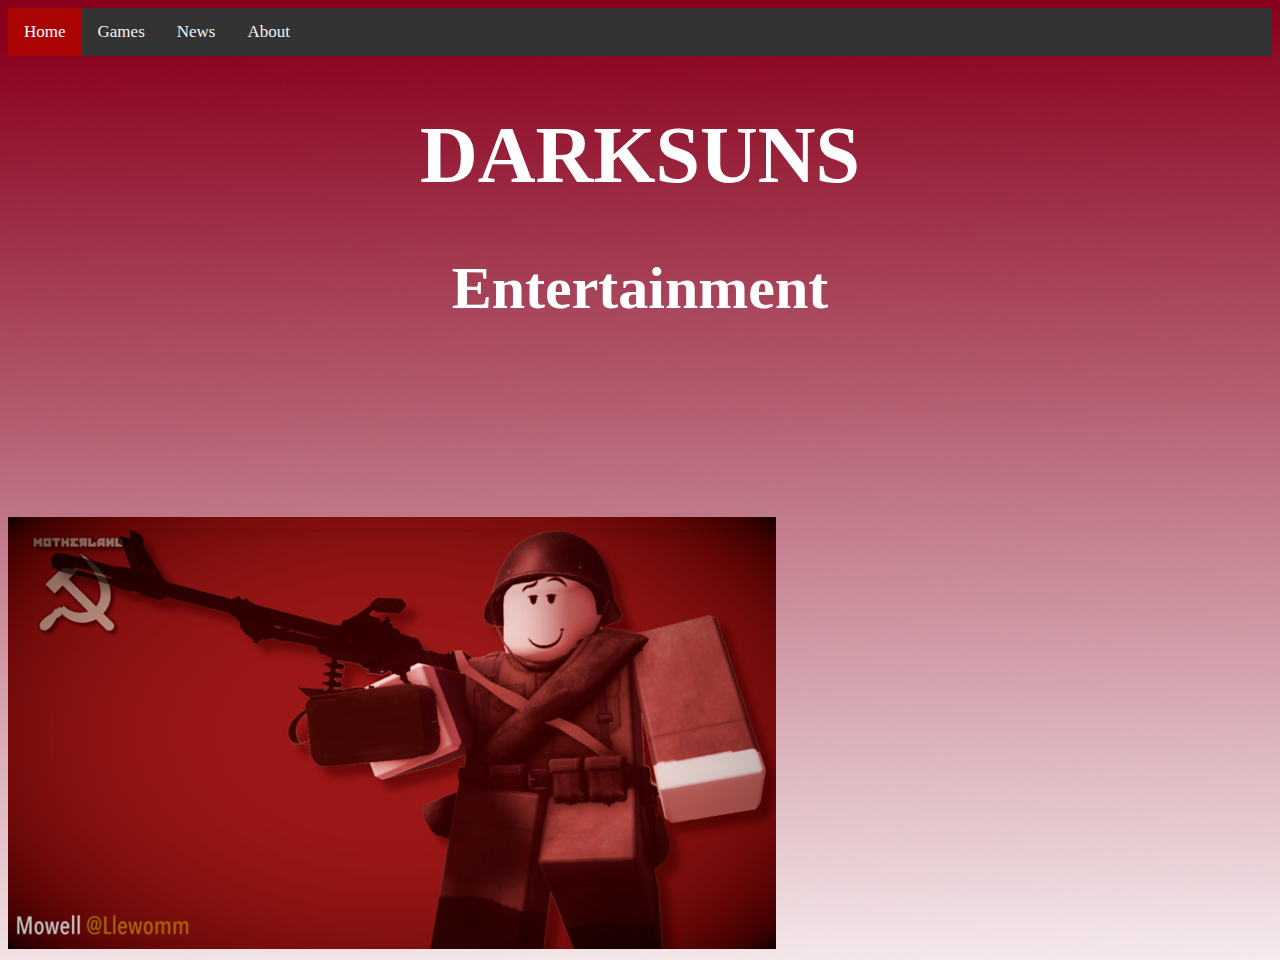
<file: index.html>
<!DOCTYPE html>
<html>

<head>
    <meta charset="UTF-8" />
    <meta http-equiv="X-UA-Compatible" content="IE=edge" />
    <meta name="viewport" content="width=device-width, initial-scale=1.0" />
    <title>Darksuns - Home</title>
    <link rel="stylesheet" href="style.css">

    <div class="topnav">
        <a class="active" href="index">Home</a>
        <a href="./games.html">Games</a>
        <a href="news">News</a>
        <a href="about">About</a>
      </div>

</head>
<body>
    <h1 style="text-align:center">DARKSUNS</h1>
    <h2 style="text-align:center">Entertainment</h2>
    <br><br>
    <br><br>
    <br><br>
    <br><br>
    <div id="bodyDiv">
        <img style="text-align:center" src="/assets/thumb.png" alt="BORDER-23">
    </div>
</body>
</html>
</file>
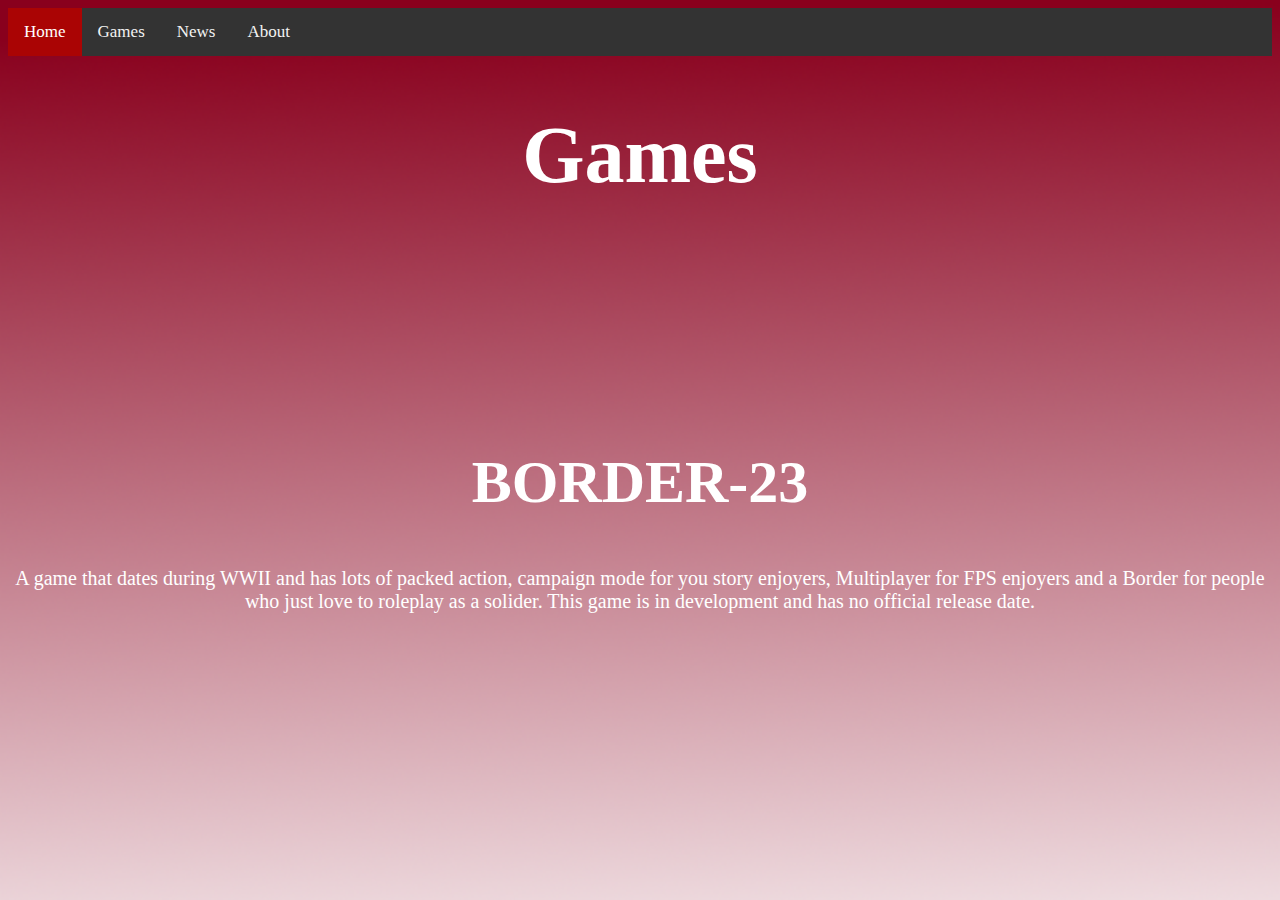
<file: #games.html>
<!DOCTYPE html>
<html lang="en">
<head>
    <link rel="stylesheet" href="style.css">

    <div class="topnav">
        <a class="active" href="#home">Home</a>
        <a href="#games">Games</a>
        <a href="#news">News</a>
        <a href="#about">About</a>
      </div>
    <title>Darksuns Games</title>
</head>
<body>
    <h1 style="text-align:center">Games</h1>
    <br><br>
    <br><br>
    <br><br>
    <br><br>
    <div id="bodyDiv">
        <h2 style="text-align:center">BORDER-23</h2>
        <p style="text-align:center">A game that dates during WWII and has lots of packed action, campaign mode for you story enjoyers, Multiplayer for FPS enjoyers and a Border for people who just love to roleplay as a solider. This game is in development and has no official release date.</p>
    </div>
</body>
</html>
</file>
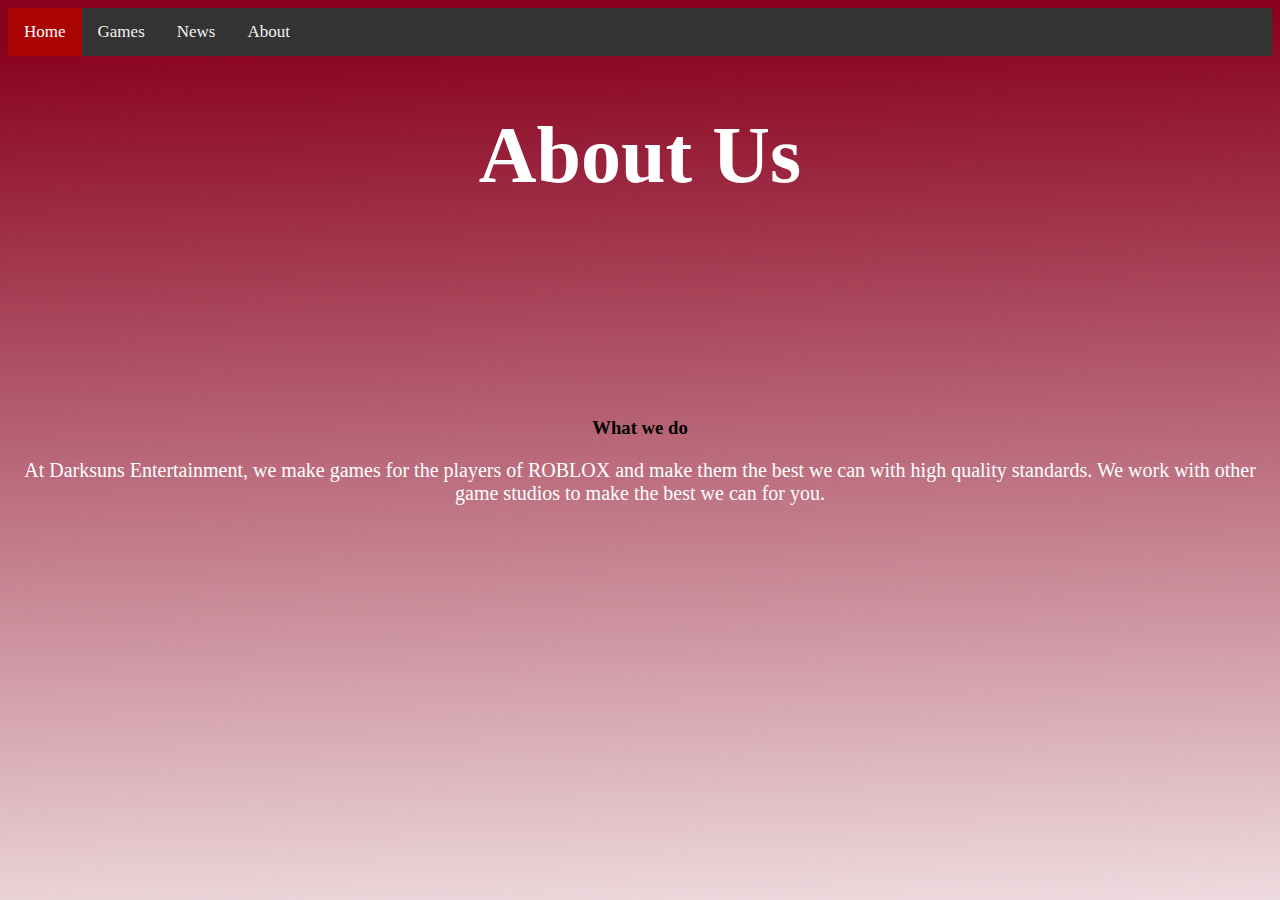
<file: about.html>
<!DOCTYPE html>
<html lang="en">
<head>
    <meta charset="UTF-8" />
    <meta http-equiv="X-UA-Compatible" content="IE=edge" />
    <meta name="viewport" content="width=device-width, initial-scale=1.0" />
    <title>Darksuns Entertainment</title>
    <link rel="stylesheet" href="style.css">

    <div class="topnav">
        <a class="active" href="index">Home</a>
        <a href="games">Games</a>
        <a href="news">News</a>
        <a href="about">About</a>
      </div>
    <title>Darksuns - About Us</title>
</head>
<body>
    <h1 style="text-align:center">About Us</h1>
    <br><br>
    <br><br>
    <br><br>
    <br><br>
    <div id="bodyDiv">
        <h3 style="text-align:center">What we do</h3>
        <p style="text-align:center">At Darksuns Entertainment, we make games for the players of ROBLOX and make them the best we can with high quality standards. We work with other game studios to make the best we can for you.</p>
    </div>
</body>
</html>
</file>
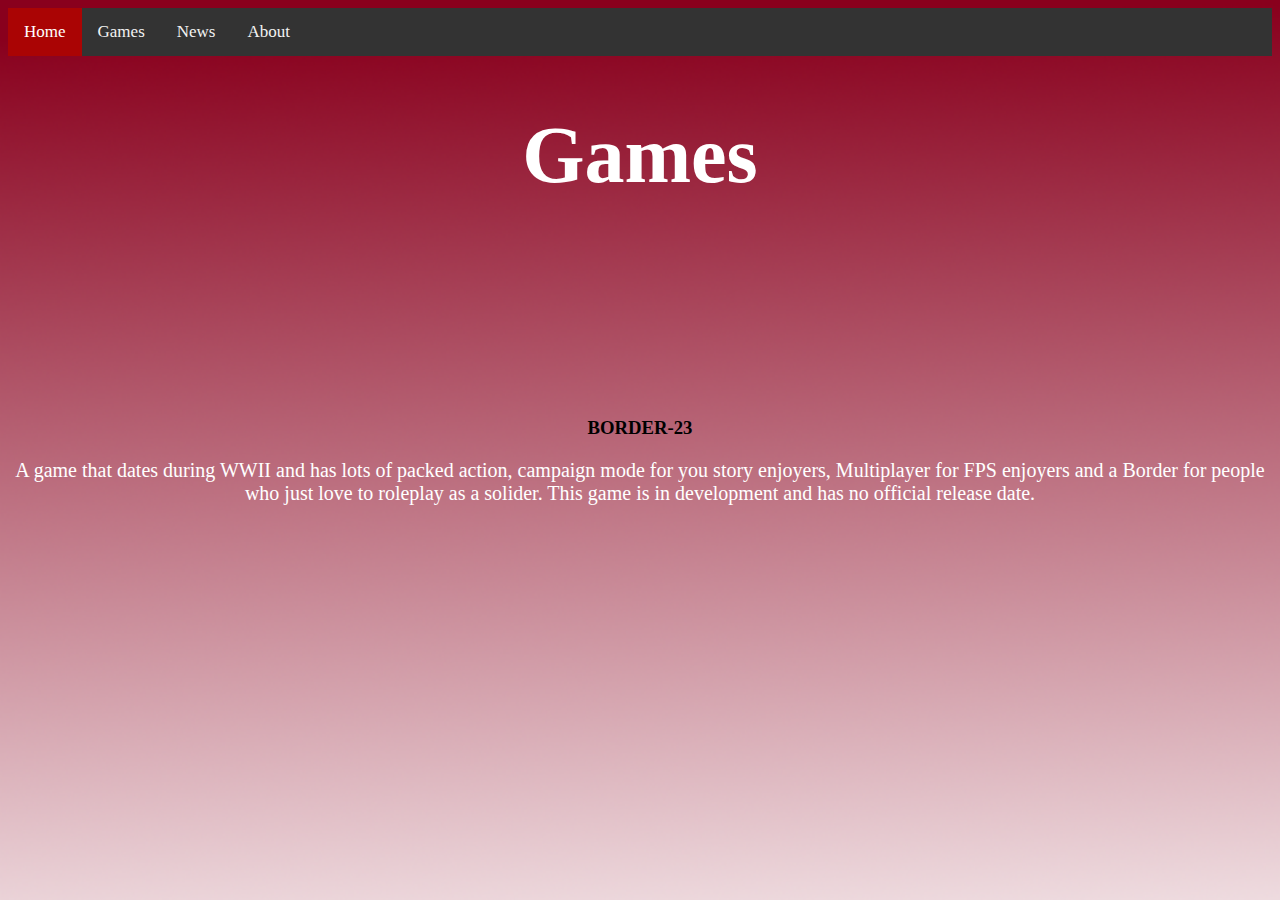
<file: games.html>
<!DOCTYPE html>
<html lang="en">
<head>
    <meta charset="UTF-8" />
    <meta http-equiv="X-UA-Compatible" content="IE=edge" />
    <meta name="viewport" content="width=device-width, initial-scale=1.0" />
    <title>Darksuns - Games</title>
    <link rel="stylesheet" href="style.css">

    <div class="topnav">
        <a class="active" href="index">Home</a>
        <a href="games">Games</a>
        <a href="news">News</a>
        <a href="about">About</a>
      </div>
    <title>Darksuns - Games</title>
</head>
<body>
    <h1 style="text-align:center">Games</h1>
    <br><br>
    <br><br>
    <br><br>
    <br><br>
    <div id="bodyDiv">
        <h3 style="text-align:center">BORDER-23</h3>
        <p style="text-align:center">A game that dates during WWII and has lots of packed action, campaign mode for you story enjoyers, Multiplayer for FPS enjoyers and a Border for people who just love to roleplay as a solider. This game is in development and has no official release date.</p>
    </div>
</body>
</html>
</file>
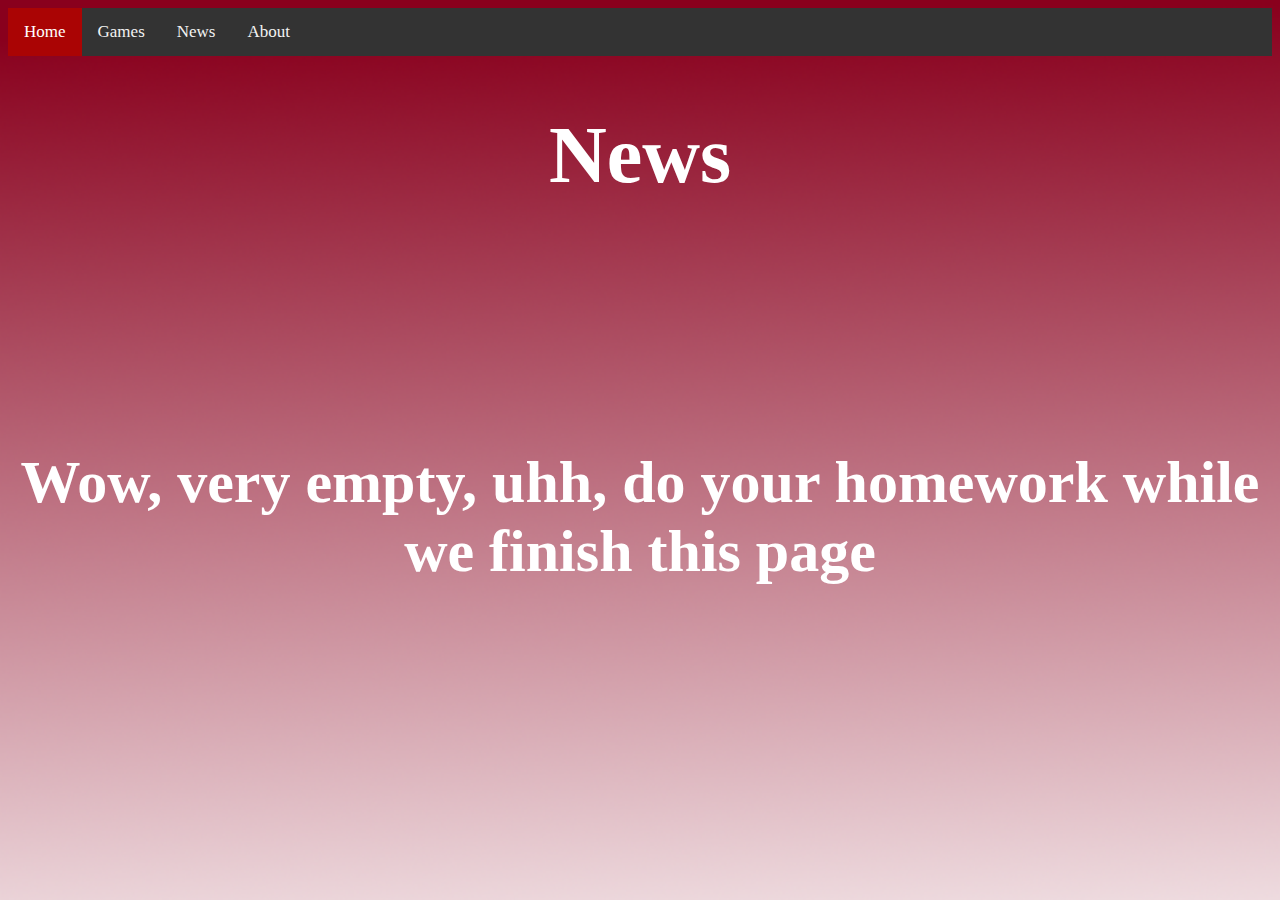
<file: news.html>
<!DOCTYPE html>
<html>

<head>
    <meta charset="UTF-8" />
    <meta http-equiv="X-UA-Compatible" content="IE=edge" />
    <meta name="viewport" content="width=device-width, initial-scale=1.0" />
    <title>Darksuns - Home</title>
    <link rel="stylesheet" href="style.css">

    <div class="topnav">
        <a class="active" href="index">Home</a>
        <a href="games">Games</a>
        <a href="news">News</a>
        <a href="about">About</a>
      </div>

</head>
<body>
    <h1 style="text-align:center">News</h1>
    <br><br>
    <br><br>
    <br><br>
    <br><br>
    <h2>Wow, very empty, uhh, do your homework while we finish this page</h2>
</body>
</html>
</file>
<file: style.css>
body {
    background-image: url('https://cdn.discordapp.com/attachments/876514326993854505/1045178512820150362/redgradient.png');
    background-size: cover;
    background-repeat: no-repeat;
    background-attachment: fixed;
    background-image: url("./assets/redgradient.png")
  }
  
  h1 {
    color: white;
    font-family: verdana;
    text-align: center;
    font-size: 80px;
  }

  h2 {
    color: white;
    font-family: verdana;
    text-align: center;
    font-size: 60px;
  }
  
  p {
    font-family: verdana;
    font-size: 20px;
    color: white;
  }

  /* Add a black background color to the top navigation */
.topnav {
  background-color: #333;
  overflow: hidden;
}

/* Style the links inside the navigation bar */
.topnav a {
  float: left;
  color: #f2f2f2;
  text-align: center;
  padding: 14px 16px;
  text-decoration: none;
  font-size: 17px;
}

/* Change the color of links on hover */
.topnav a:hover {
  background-color: #ddd;
  color: rgb(0, 0, 0);
}

/* Add a color to the active/current link */
.topnav a.active {
  background-color: #aa0404;
  color: rgb(255, 255, 255);
}
</file>
